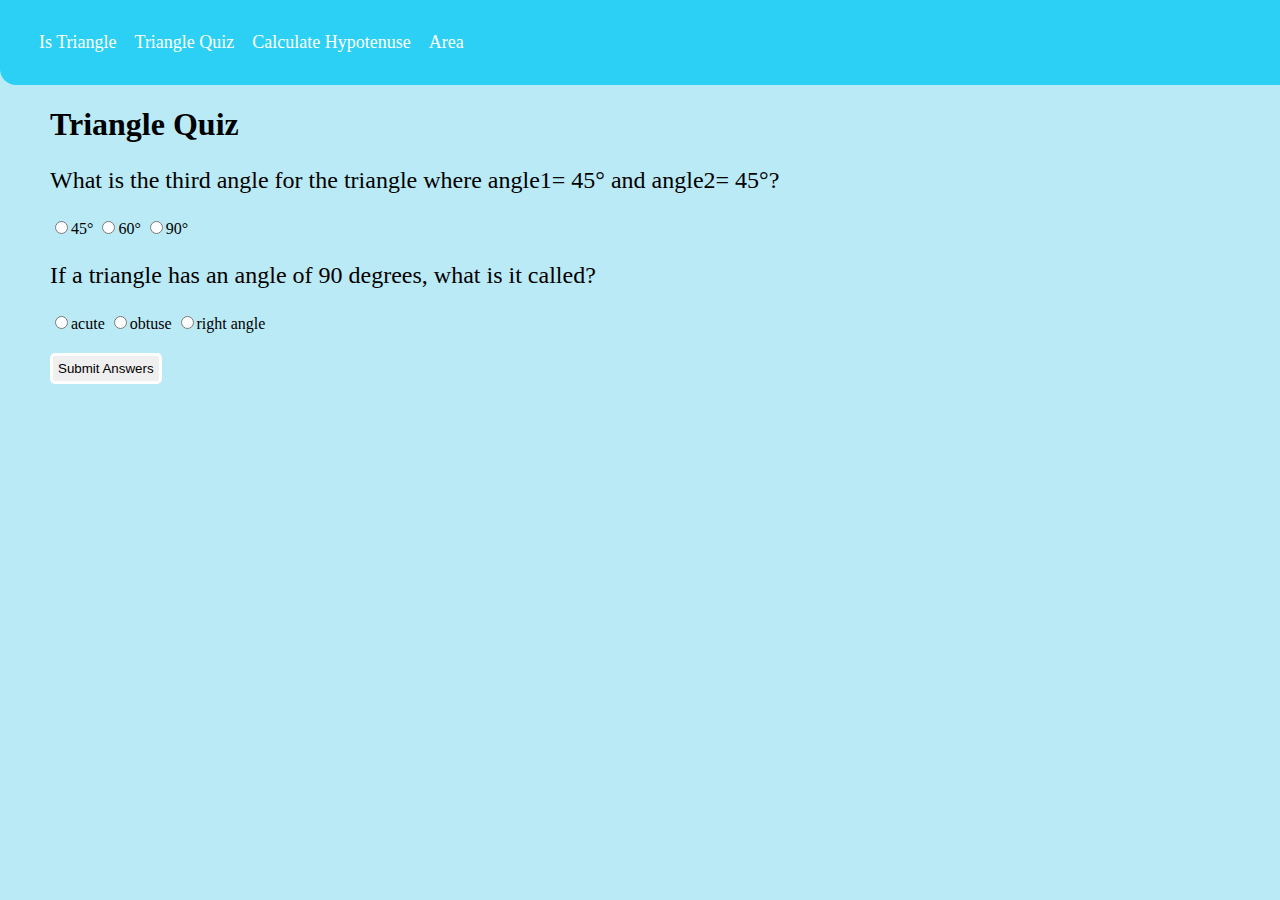
<file: quiz.html>
<!DOCTYPE html>
<html lang="en">
<head>
    <meta charset="UTF-8">
    <meta http-equiv="X-UA-Compatible" content="IE=edge">
    <meta name="viewport" content="width=device-width, initial-scale=1.0">
    <link rel="stylesheet" href="style.css">
    <title>Triangle Quiz</title>
</head>
<body>

    <nav>
        <a class="nav-link" href="index.html">Is Triangle</a>
        <a class="nav-link" href="quiz.html">Triangle Quiz</a>
        <a class="nav-link" href="hypotenuse.html">Calculate Hypotenuse</a>
        <a class="nav-link" href="area.html">Area</a>
    </nav>

    <div class="questions">
    <h1>Triangle Quiz</h1>
    <form class="quiz-form">
        <div class ="quistion-contianer">
            <p class="question">What is the third angle for the triangle where angle1= 45° and angle2= 45°?</p>
            <label for=""><input type="radio" name="question1" value="45°">45°</label>
            <label for=""><input type="radio" name="question1" value="60°">60°</label>
            <label for=""><input type="radio" name="question1" value="90°">90°</label>

        </div>

        <div class ="quistion-contianer">
            <p class="question">If a triangle has an angle of 90 degrees, what is it called?</p>
            <label for=""><input type="radio" name="question2" value="acute">acute</label>
            <label for=""><input type="radio" name="question2" value="obtuse">obtuse</label>
            <label for=""><input type="radio" name="question2" value="right angle">right angle</label>
        </div>
    </form>
    <button id="submit-answer-btn">Submit Answers</button>
    <div id="output-quiz"></div>
    </div>












    <script src="quiz.js"></script>
</body>
</html>
</file>
<file: style.css>
body{
    margin: 0px;
    background-color: rgb(186, 234, 245);
    
}

nav{
    background-color: rgb(44, 208, 245);
    color: white;
    padding: 2rem;
    border-bottom-left-radius: 1rem;
}

.nav-link{
    text-decoration: none;
    padding: 7px;
    font-size: large;
    color: white;
}

/* Is Triangle */

.is-triangle{
    text-align: center;
    padding: 10px;
    
}

.angle-input{
    padding: 5px;
    width: 50%;
    margin-top: 20px;
    margin-bottom: 20px
}
.angles{
    font-size: 20px;
    padding: 8px;
}

#is-triangle-btn{
    margin-top: 20px;
    border-radius: 5px;
    padding: 6px;
    cursor: pointer;
}

#output{
    margin: 20px;
    font-size: 2rem;
}

/* Triangle Quiz */

.questions{
    margin-left: 50px;
}

.question{
    font-size: x-large;
}

#submit-answer-btn{
    padding: 5px;
    margin-top: 20px;
    cursor: pointer;
    border-radius: 5px;
    border: solid white;
}

#output-quiz{
    margin-top: 20px;
    font-size: x-large;
}

/* Hypotenuse */

.hbody{
    text-align: center;
}

.side-input{
    margin-top: 20px;
    width: 40%;
    padding: 8px;
}

.h-btn{
    padding: 7px;
    cursor: pointer;
    border-radius: 5px;
}

/* Area */

.area{
    text-align: center;
}

.inputs{
    margin-left: 10px;
    width: 40%;
    padding: 6px;
}

#calculate-area{
    margin-top: 20px;
    padding: 5px;
    cursor: pointer;
    border-radius: 5px;
}

.names{
    font-size: larger;
}
</file>
